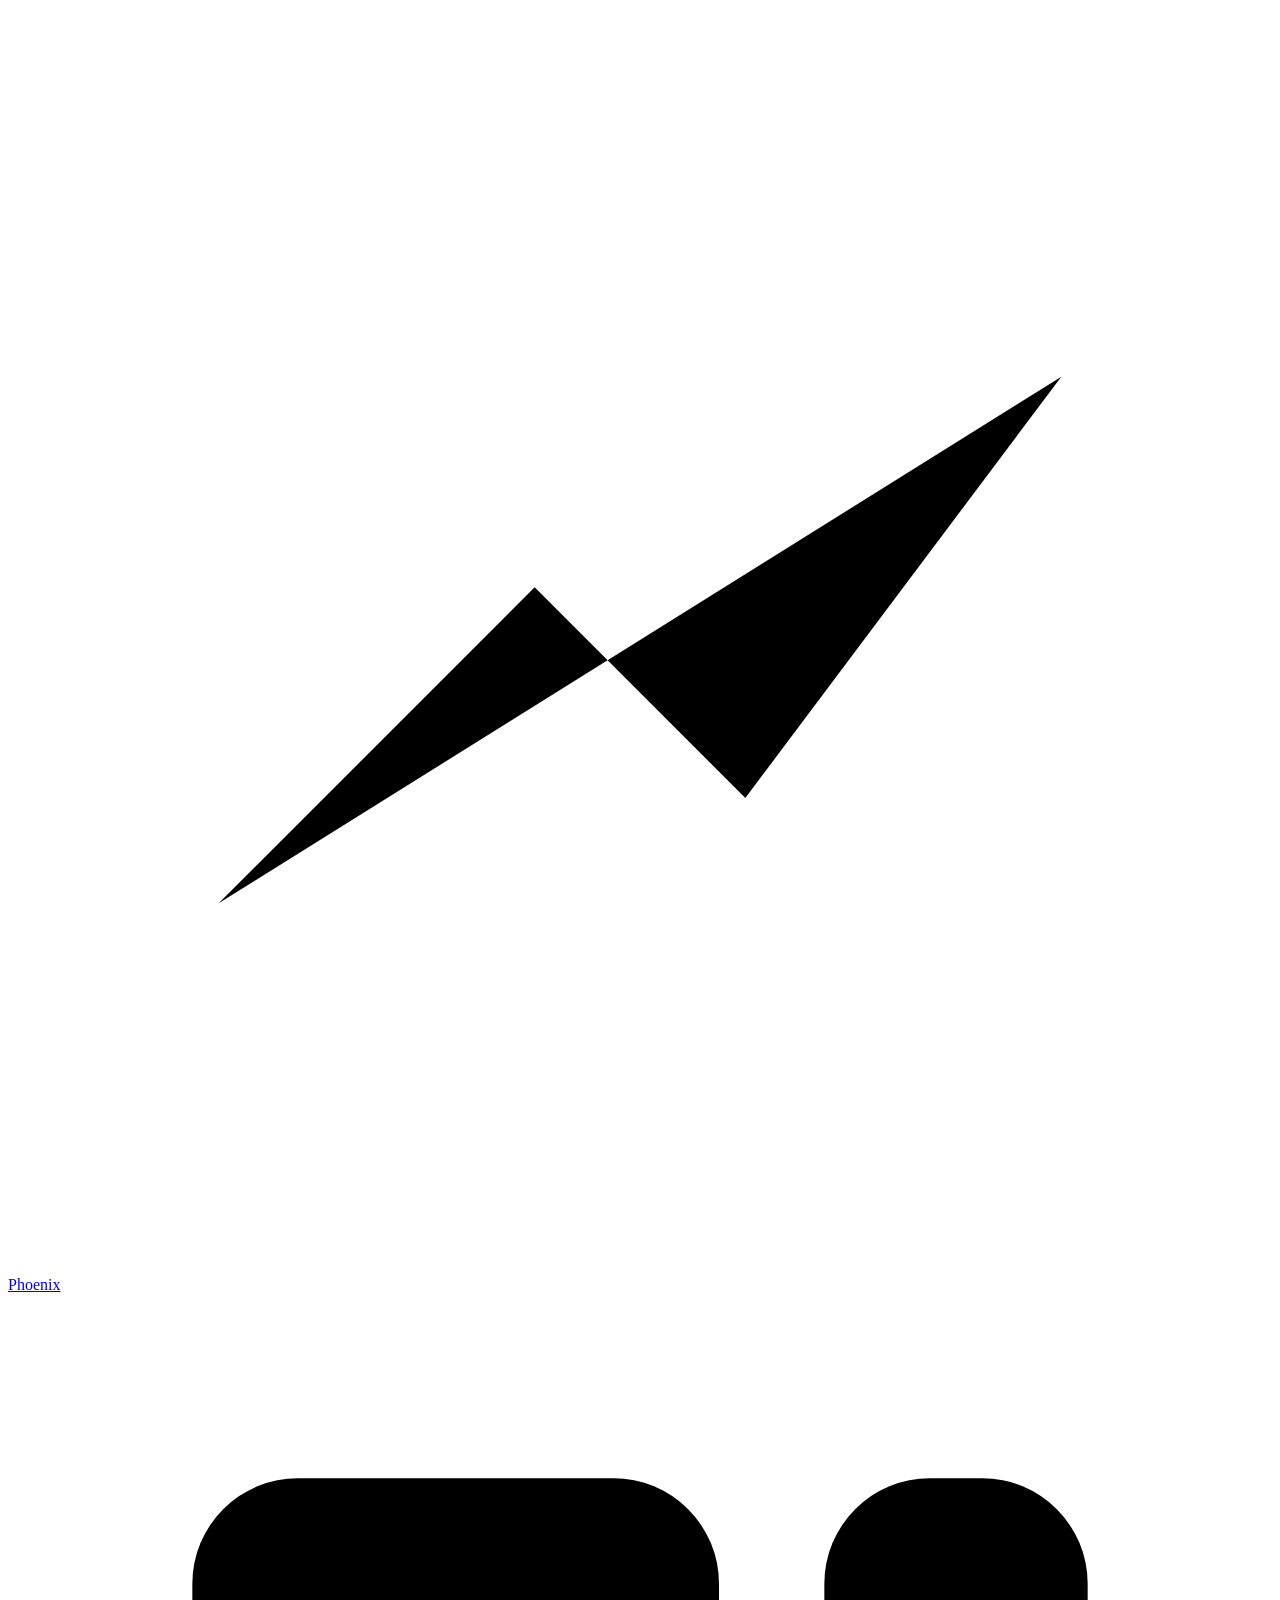
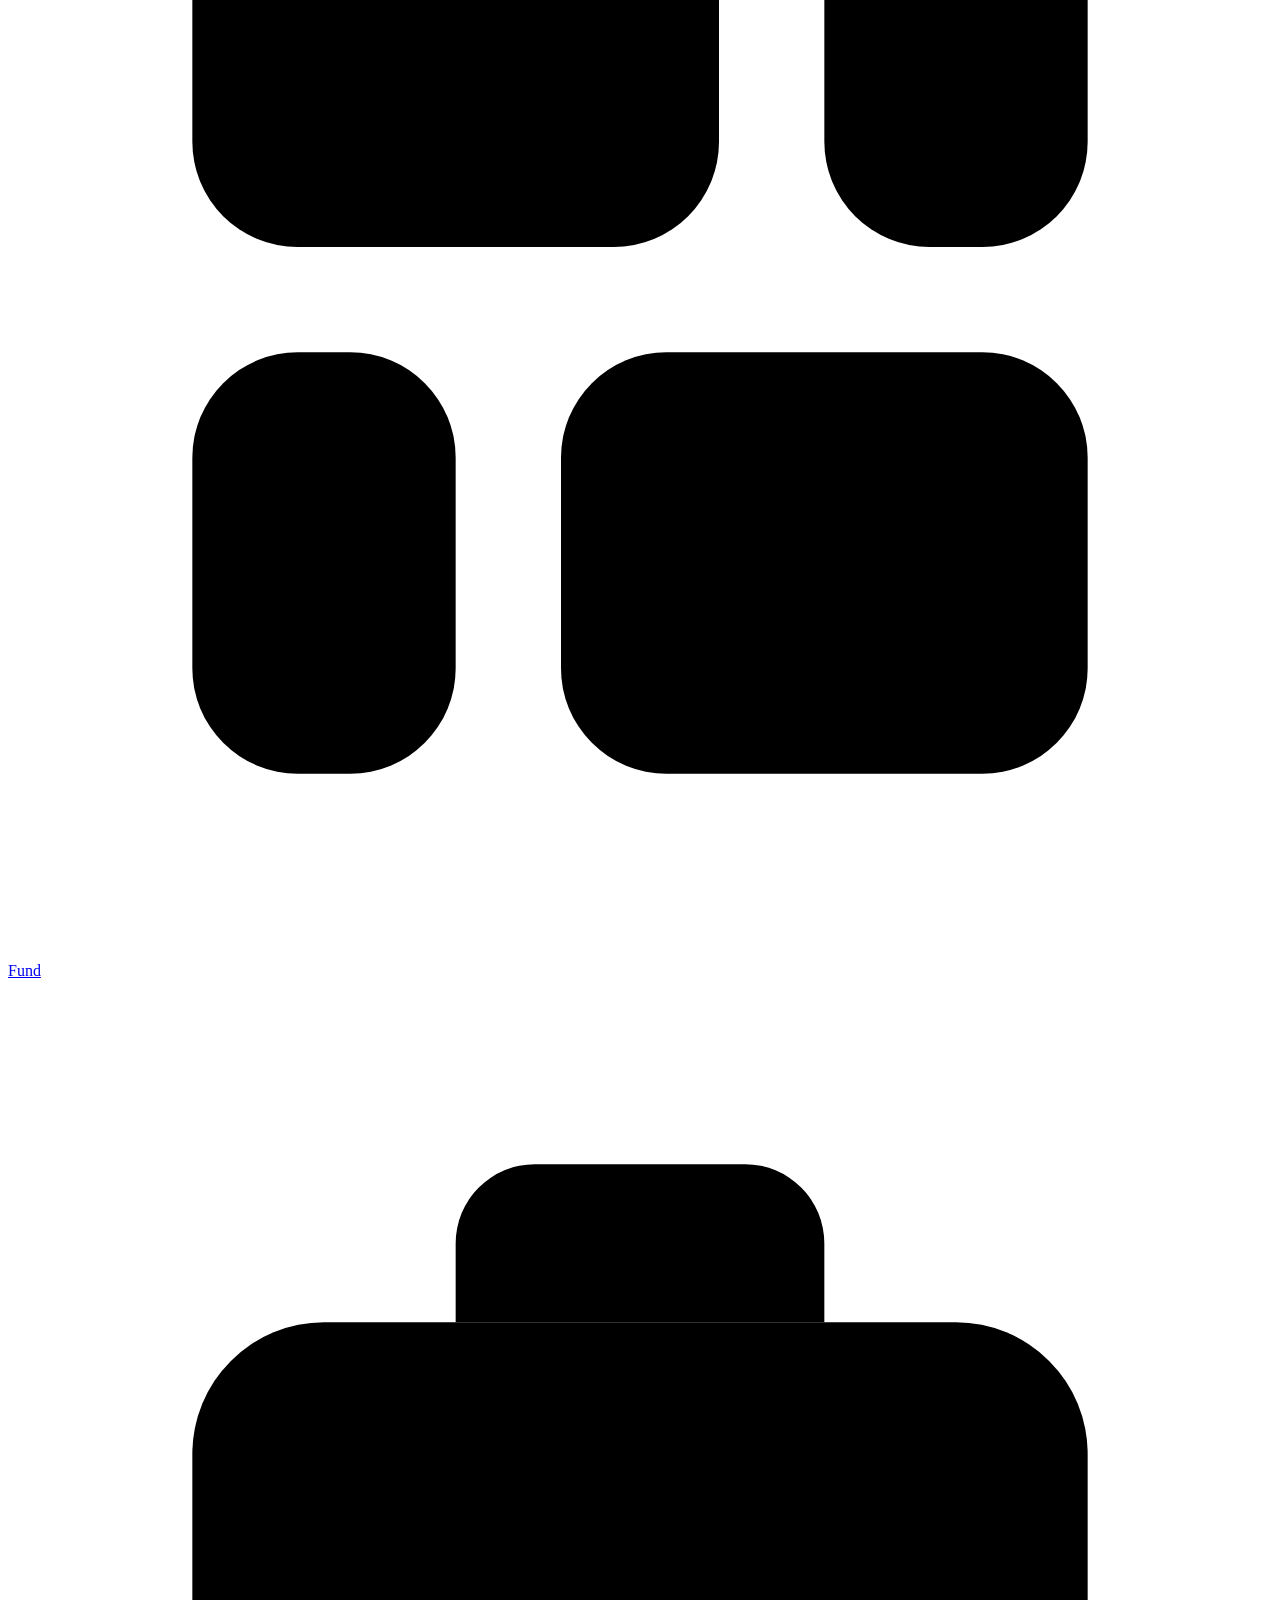
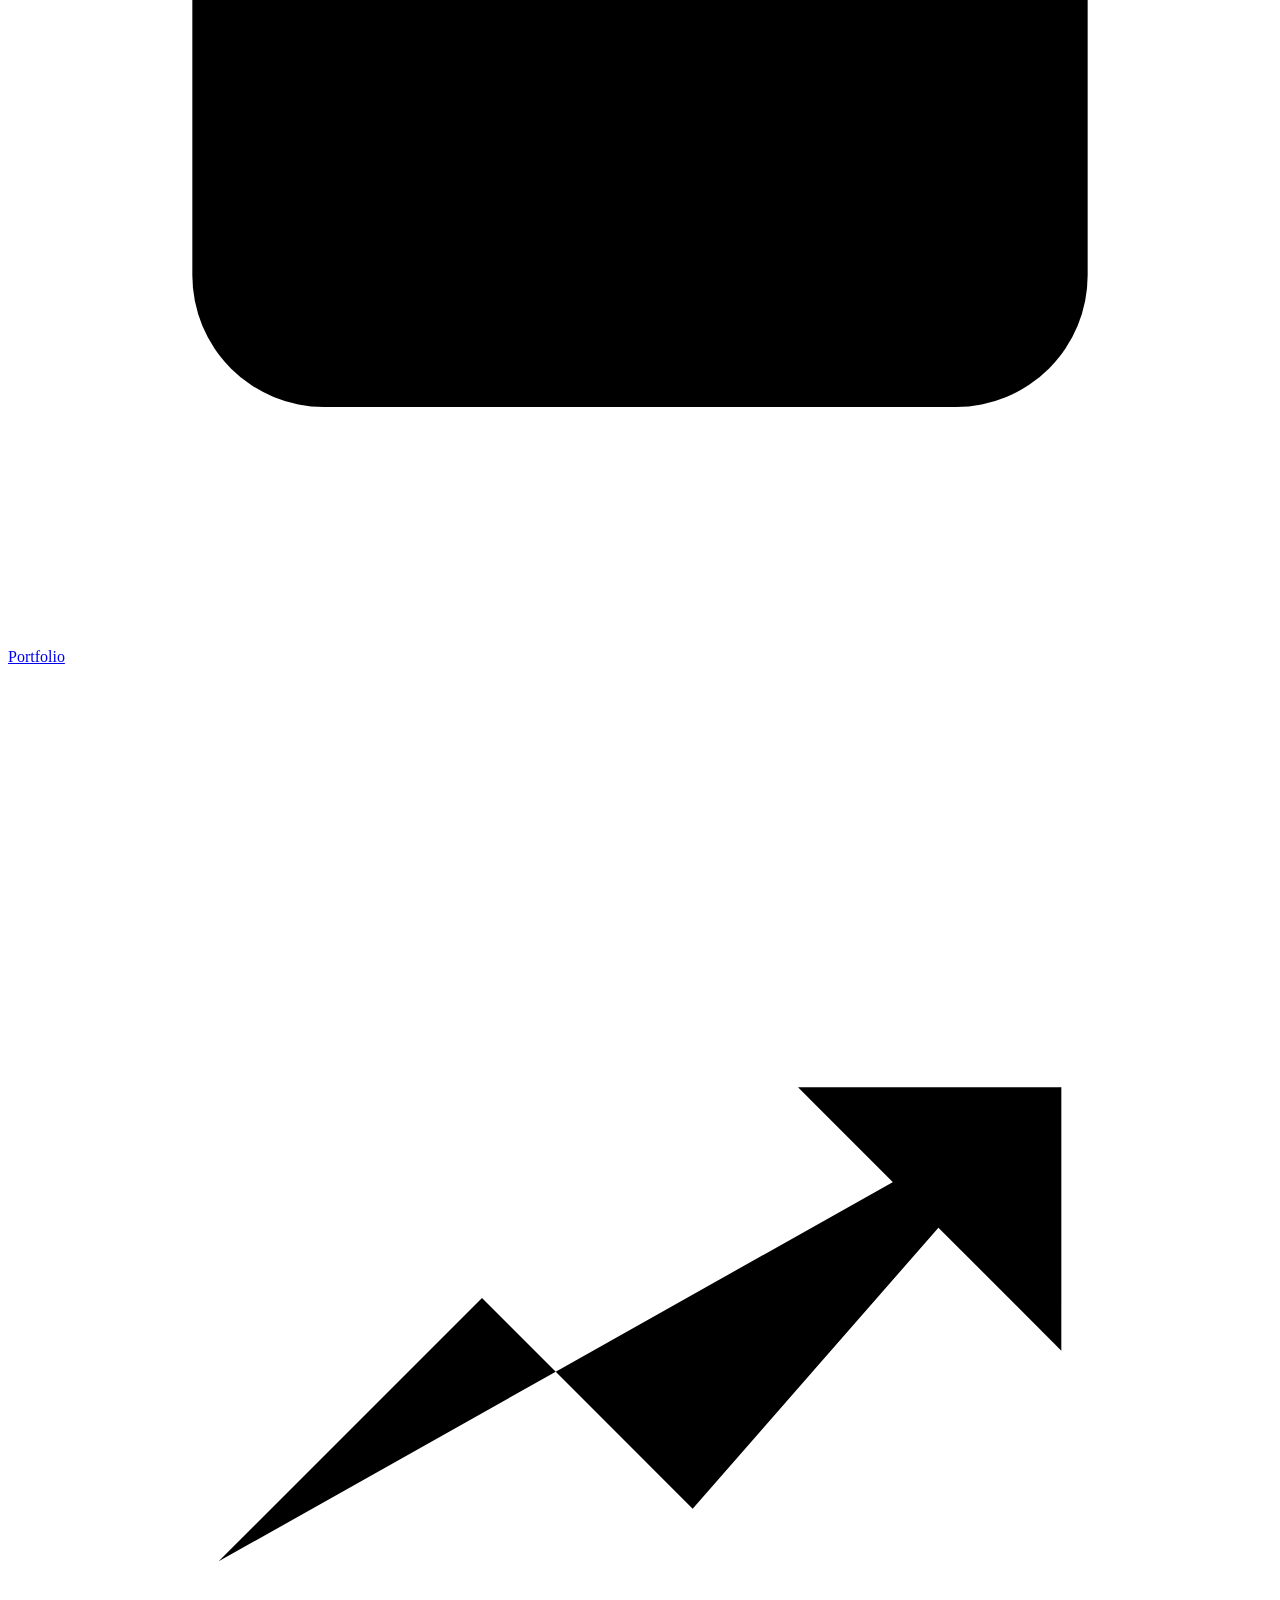
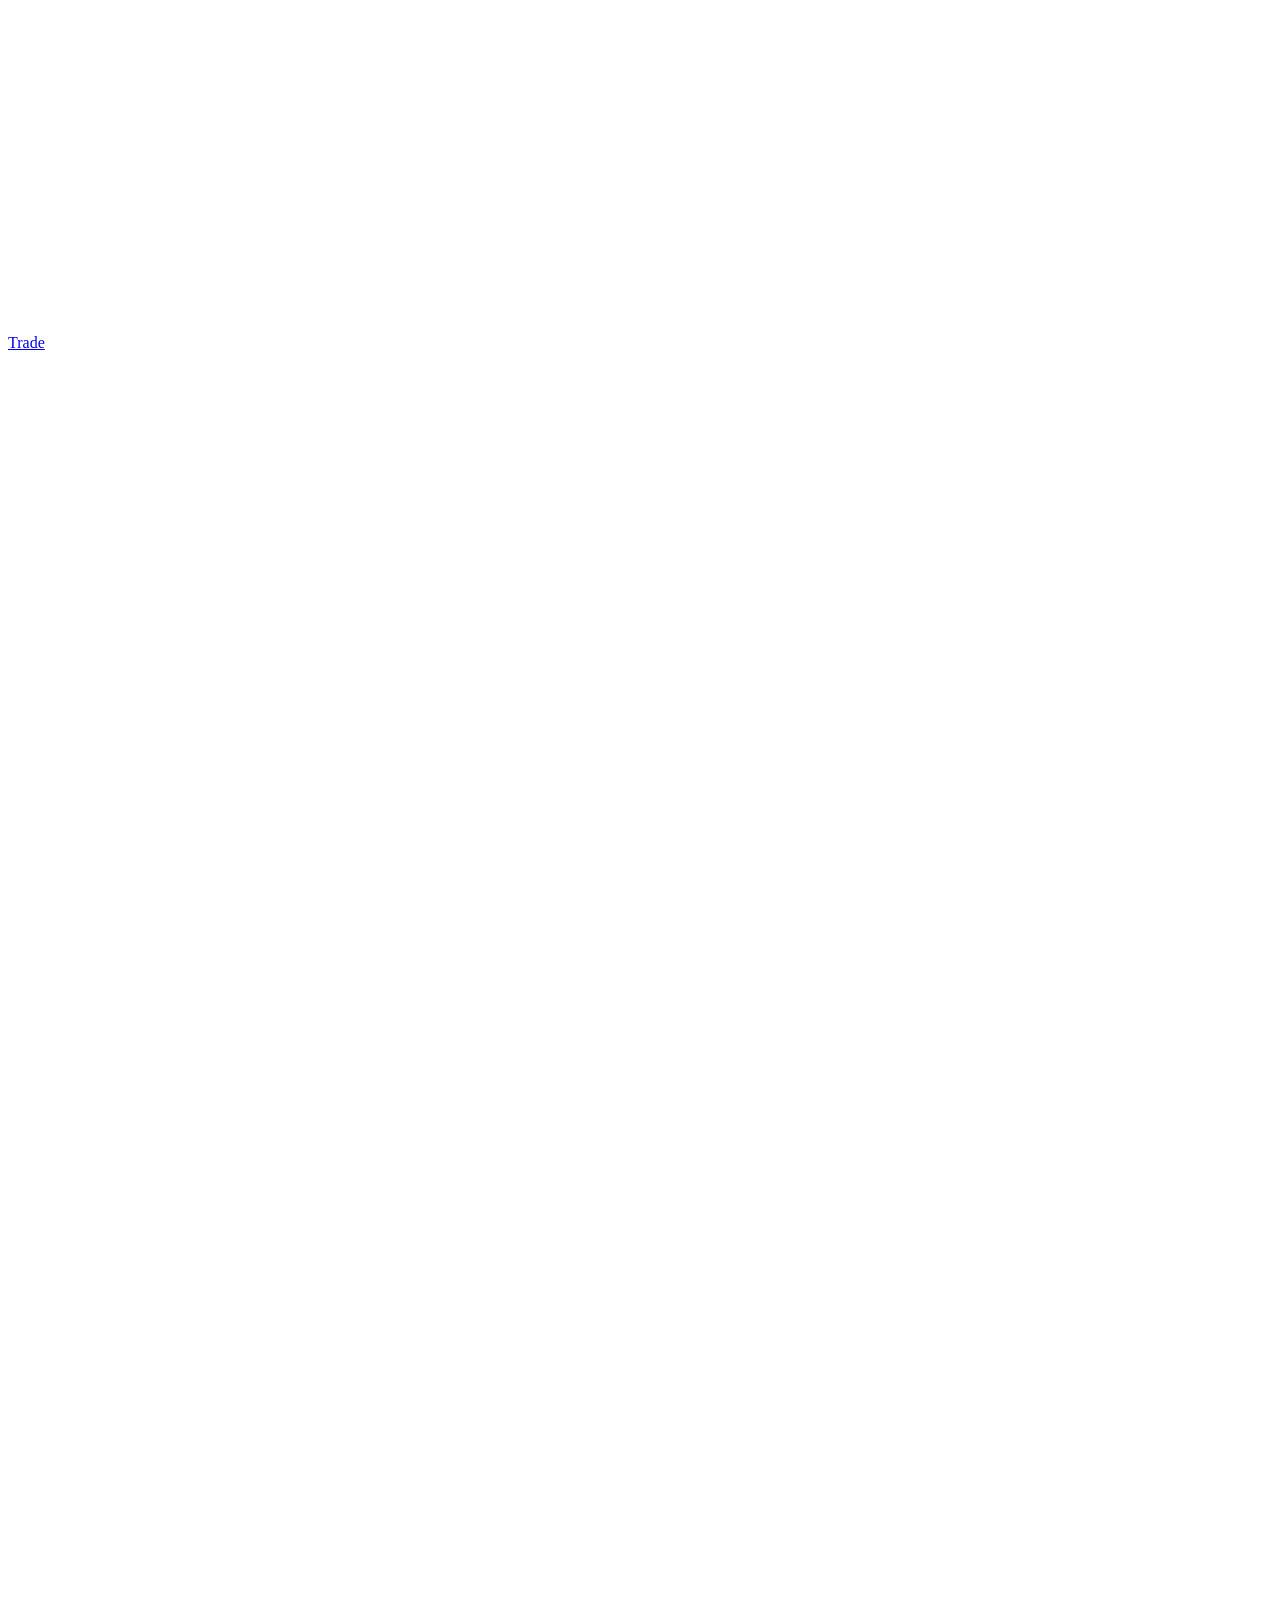
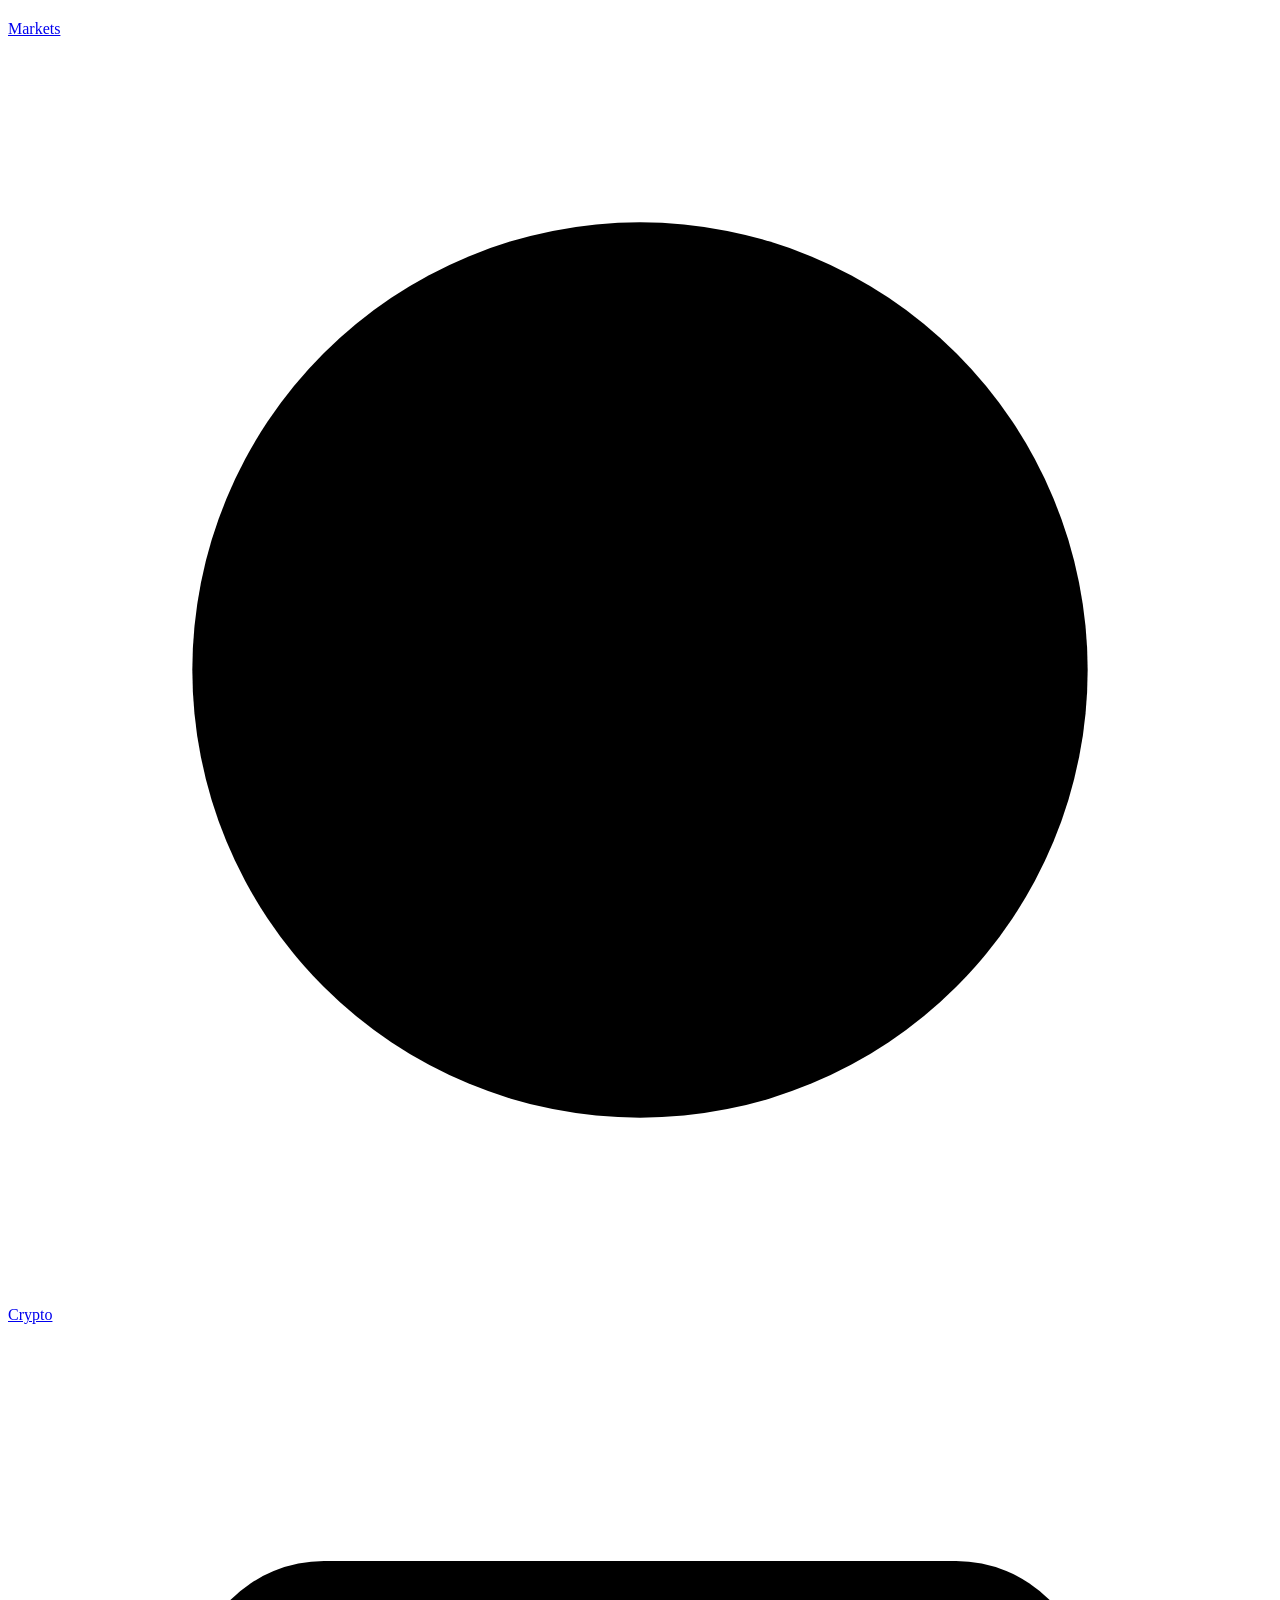
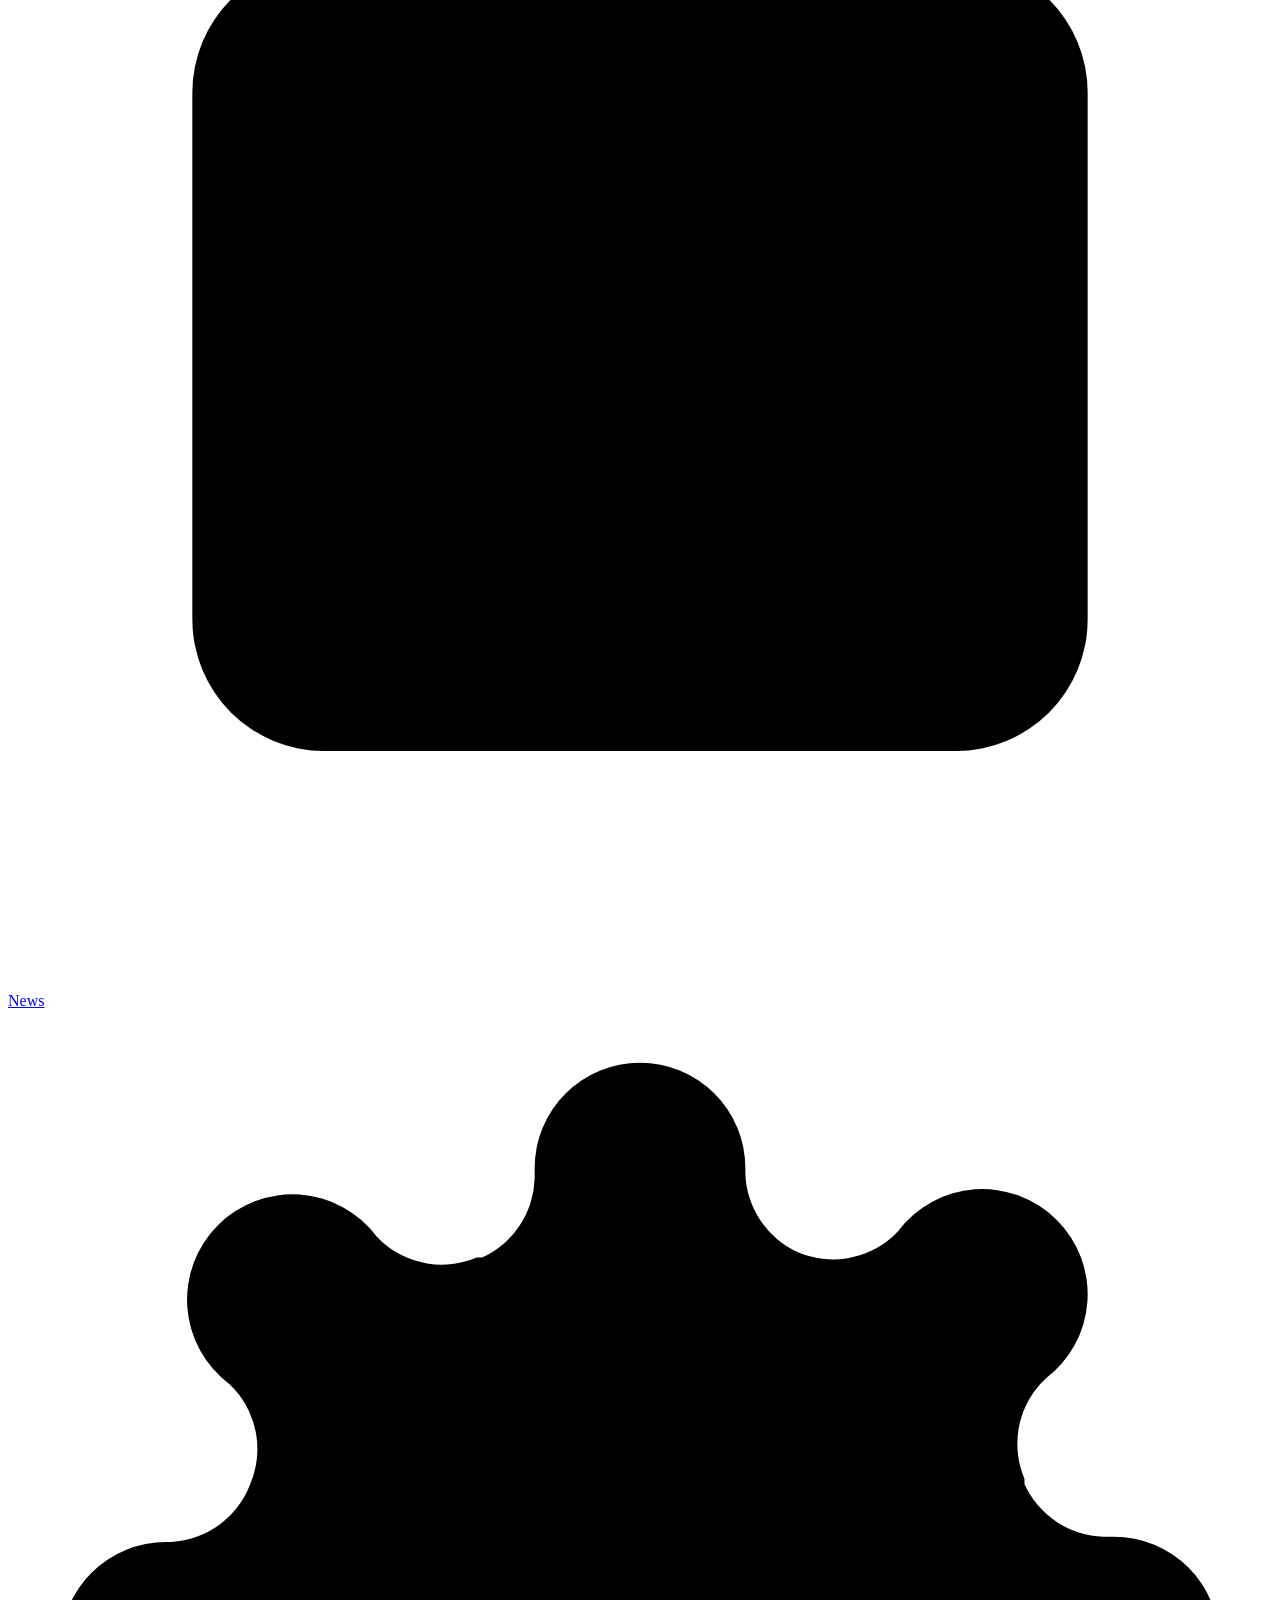
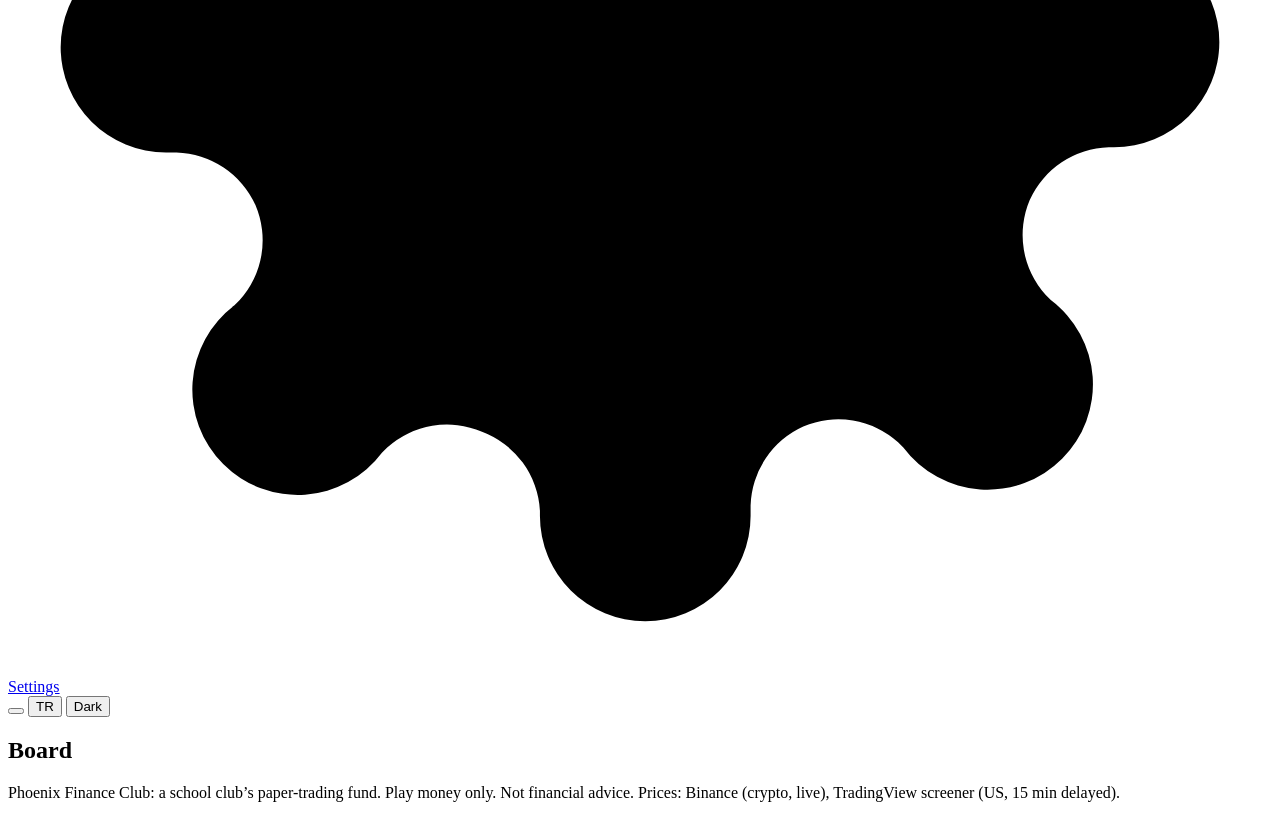
<file: kaynak/live/app.html>
<!doctype html>
<html lang="en" data-tdx-theme="light">
<head>
<meta charset="utf-8">
<meta name="viewport" content="width=device-width,initial-scale=1,viewport-fit=cover">
<title>Phoenix Finance Club: the club fund, with real prices</title>
<meta name="description" content="Phoenix Finance Club: a high-school club’s shared paper-trading fund. $100,000 of play money, real prices, every trade public.">
<link rel="manifest" href="manifest.webmanifest">
<meta name="theme-color" content="#f5f5f7">
<link rel="icon" href="icon.svg" type="image/svg+xml">
<link rel="apple-touch-icon" href="icon-192.png">
<link rel="preconnect" href="https://fonts.googleapis.com">
<link rel="preconnect" href="https://fonts.gstatic.com" crossorigin>
<link rel="stylesheet" href="https://fonts.googleapis.com/css2?family=Inter:wght@400;500;600;700;800&family=JetBrains+Mono:wght@400;500;600&display=swap">
<style>/*CSS*/</style>
</head>
<body>
<header class="lv-top">
  <a class="lv-brand" href="#board" aria-label="Phoenix Finance Club"><b aria-hidden="true"><svg viewBox="0 0 24 24"><path d="M4 17l6-6 4 4 6-8"/></svg></b><span>Phoenix</span></a>
  <nav class="lv-nav" aria-label="Main">
    <a href="#board" data-nav="board"><svg viewBox="0 0 24 24" aria-hidden="true"><rect x="3.5" y="3.5" width="10" height="7" rx="2"/><rect x="15.5" y="3.5" width="5" height="7" rx="2"/><rect x="3.5" y="12.5" width="5" height="8" rx="2"/><rect x="10.5" y="12.5" width="10" height="8" rx="2"/></svg><span>Fund</span></a>
    <a href="#portfolio" data-nav="portfolio"><svg viewBox="0 0 24 24" aria-hidden="true"><rect x="3.5" y="6.5" width="17" height="13" rx="2.5"/><path d="M8.5 6.5V5a1.5 1.5 0 0 1 1.5-1.5h4A1.5 1.5 0 0 1 15.5 5v1.5"/><path d="M3.5 12h17"/></svg><span>Portfolio</span></a>
    <a href="#trade" data-nav="trade"><svg viewBox="0 0 24 24" aria-hidden="true"><path d="M4 17l5-5 4 4 7-8"/><path d="M15 8h5v5"/></svg><span>Trade</span></a>
    <a href="#markets" data-nav="markets"><svg viewBox="0 0 24 24" aria-hidden="true"><path d="M4 20V10"/><path d="M10 20V4"/><path d="M16 20v-7"/><path d="M22 20H2"/></svg><span>Markets</span></a>
    <a href="#crypto" data-nav="crypto"><svg viewBox="0 0 24 24" aria-hidden="true"><circle cx="12" cy="12" r="8.5"/><path d="M9.5 8h4a2 2 0 0 1 0 4h-4m0 0h4.5a2 2 0 0 1 0 4H9.5V8m1.5-2v2m2-2v2m-2 8v2m2-2v2"/></svg><span>Crypto</span></a>
    <a href="#news" data-nav="news"><svg viewBox="0 0 24 24" aria-hidden="true"><rect x="3.5" y="4.5" width="17" height="15" rx="2.5"/><path d="M7.5 9h9M7.5 12.5h9M7.5 16h5"/></svg><span>News</span></a>
    <a href="#settings" data-nav="settings"><svg viewBox="0 0 24 24" aria-hidden="true"><circle cx="12" cy="12" r="3"/><path d="M19.4 15a1.7 1.7 0 0 0 .3 1.8l.1.1a2 2 0 1 1-2.8 2.8l-.1-.1a1.7 1.7 0 0 0-1.8-.3 1.7 1.7 0 0 0-1 1.5V21a2 2 0 1 1-4 0v-.1a1.7 1.7 0 0 0-1.1-1.5 1.7 1.7 0 0 0-1.8.3l-.1.1a2 2 0 1 1-2.8-2.8l.1-.1a1.7 1.7 0 0 0 .3-1.8 1.7 1.7 0 0 0-1.5-1H3a2 2 0 1 1 0-4h.1a1.7 1.7 0 0 0 1.5-1.1 1.7 1.7 0 0 0-.3-1.8l-.1-.1a2 2 0 1 1 2.8-2.8l.1.1a1.7 1.7 0 0 0 1.8.3H9a1.7 1.7 0 0 0 1-1.5V3a2 2 0 1 1 4 0v.1a1.7 1.7 0 0 0 1 1.5 1.7 1.7 0 0 0 1.8-.3l.1-.1a2 2 0 1 1 2.8 2.8l-.1.1a1.7 1.7 0 0 0-.3 1.8V9a1.7 1.7 0 0 0 1.5 1H21a2 2 0 1 1 0 4h-.1a1.7 1.7 0 0 0-1.5 1z"/></svg><span>Settings</span></a>
  </nav>
  <span class="sp"></span>
  <div class="lv-tools">
  <div class="lv-dots" id="lv-dots" aria-live="polite"></div>
  <div class="lv-nw"><b class="mono" id="lv-nw"></b><small class="mono" id="lv-pl"></small></div>
  <button class="lv-tb lv-ic" type="button" id="lv-priv" aria-pressed="false" aria-label="Hide amounts"></button>
  <button class="lv-tb" type="button" id="lv-lang" aria-label="Türkçe">TR</button>
  <button class="lv-tb" type="button" id="lv-theme">Dark</button>
  </div>
</header>
<div class="lv-shell">
  <main class="lv-main" id="main">
    <section class="lv-view" id="v-board" aria-labelledby="h-board"><h1 class="sr" id="h-board">Board</h1><div class="bd" id="bd"></div></section>
    <section class="lv-view" id="v-markets" aria-labelledby="h-mk" hidden><h1 class="lv-h1" id="h-mk">US market</h1><div id="mk"></div></section>
    <section class="lv-view" id="v-crypto" aria-labelledby="h-cx" hidden><h1 class="lv-h1" id="h-cx">Crypto · live</h1><div id="cx"></div></section>
    <section class="lv-view" id="v-news" aria-labelledby="h-news" hidden><h1 class="lv-h1" id="h-news">News</h1><div id="nw"></div></section>
    <section class="lv-view" id="v-report" aria-labelledby="h-report" hidden><h1 class="lv-h1 no-print" id="h-report">Performance report</h1><div id="report"></div></section>
    <section class="lv-view" id="v-trade" aria-labelledby="h-trade" hidden><h1 class="sr" id="h-trade">Trade</h1>
      <div class="tr-grid">
        <div class="tr-col tr-main">
          <div class="pn tr-card">
            <div class="tr-top">
              <div class="tr-find"><label class="fld" for="tr-find"><span class="sr">Search any US stock or ETF</span><input id="tr-find" type="search" autocomplete="off" spellcheck="false" placeholder="Search any US stock or ETF" aria-controls="tr-hits"></label><ul class="tr-hits" id="tr-hits"></ul></div>
              <label class="sr" for="tr-sym">Instrument</label><select id="tr-sym"></select>
              <button class="lv-tb tr-star" type="button" id="tr-star" aria-pressed="false" aria-label="Add to the watchlist">☆</button>
            </div>
            <div class="tr-head">
              <div class="tr-nmw"><span class="tr-nm" id="tr-nm"></span><span class="tr-ex" id="tr-ex"></span></div>
              <div class="tr-pxw"><span class="tr-px mono" id="tr-px"></span><span class="mono" id="tr-chg"></span></div>
            </div>
            <div class="tr-facts" id="tr-facts"></div>
            <div class="tr-tbr"><div id="tr-tf"></div><span class="bd-sub" id="tr-src"></span></div>
            <div class="tr-chw" id="tr-chw"><div id="tr-chart"></div></div>
            <div id="tr-det"></div>
          </div>
          <section class="pn" id="tr-fund" hidden aria-label="Fundamentals"></section>
          <div class="pn" id="tr-ordp"><div class="bd-th"><h2>Open orders</h2></div><div id="tr-ord"></div></div>
          <div class="pn" id="al-tr"><div class="bd-th"><h2>Alerts</h2></div><div class="fld-row"><label class="fld" for="al-kind"><span>Alert when</span><select id="al-kind"></select></label><label class="fld" for="al-v"><span>Value</span><input id="al-v" type="number" min="0" step="any" inputmode="decimal"></label></div>
            <button class="ghost" type="button" id="al-go">Set alert</button><p class="msg" id="al-msg" role="status"></p><div id="al-mine"></div></div>
          <div class="pn" id="tr-bookp"><div class="bd-th"><h2 id="tr-bk-h">Order book</h2></div><div id="tr-book"></div></div>
          <div class="pn" id="tr-newsp"><div class="bd-th"><h2>News</h2></div><div id="tr-news"></div></div>
        </div>
        <div class="tr-col tr-side">
          <div class="pn tk" id="tk">
            <h2 class="sr">Order for the fund</h2>
            <div class="tk-lock" id="tk-lock" hidden></div>
            <span class="seg seg-ios" role="group" aria-label="Side" id="tk-side"><button type="button" data-side="buy" aria-pressed="true">Buy</button><button type="button" data-side="sell" aria-pressed="false">Sell</button><button type="button" data-side="short" aria-pressed="false">Short</button><button type="button" data-side="cover" aria-pressed="false">Cover</button></span>
            <span class="seg seg-ios seg-sm" role="group" aria-label="Order type" id="tk-type"><button type="button" data-type="mkt" aria-pressed="true">Market</button><button type="button" data-type="lmt" aria-pressed="false">Limit</button><button type="button" data-type="stp" aria-pressed="false">Stop</button></span>
            <div class="fld-row"><label class="fld" for="tk-amt"><span id="tk-amt-l">Amount in dollars</span><input id="tk-amt" type="number" min="0" step="any" inputmode="decimal" value="1000"></label>
              <span class="seg seg-ios seg-unit" role="group" aria-label="Amount in" id="tk-unit"><button type="button" data-unit="usd" aria-pressed="true">$</button><button type="button" data-unit="qty" aria-pressed="false">Units</button></span></div>
            <label class="fld" for="tk-px" id="tk-pxw" hidden><span id="tk-px-l">Limit price</span><input id="tk-px" type="number" min="0" step="any" inputmode="decimal"></label>
            <label class="fld" for="tk-note"><span>Note / thesis (optional, public)</span><textarea id="tk-note" rows="2" maxlength="280" spellcheck="true"></textarea></label>
            <p class="bd-sub tk-est mono" id="tk-est"></p>
            <button class="go" type="button" id="tk-go">Buy</button>
            <p class="msg" id="tk-msg" role="status"></p>
            <div id="tk-oj"></div>
            <div class="tk-sum" id="tk-sum"></div>
          </div>
        </div>
      </div>
    </section>
    <section class="lv-view" id="v-portfolio" aria-labelledby="h-pf" hidden><h1 class="lv-h1" id="h-pf">Portfolio</h1>
      <div class="pn pf-pn pf-hold"><div class="bd-th"><h2>Holdings</h2><span class="bd-sub pf-hint" id="pf-hint"></span></div><div class="tblw" id="pf-pos" tabindex="0" role="region" aria-label="Holdings"></div></div>
      <div class="bd pf-top" id="pf-top"></div>
      <div class="pn pf-pn"><div class="bd-th"><h2>Performance</h2><a class="bd-more" href="#report">Full report →</a></div><div id="pf-perf"></div></div>
      <div class="pn pf-pn"><div class="bd-th"><h2>Open orders</h2></div><div class="tblw" id="pf-ord" tabindex="0" role="region" aria-label="Open orders"></div></div>
      <div class="pn pf-pn"><div class="bd-th"><h2>Trade history</h2></div><div class="tblw" id="pf-fills" tabindex="0" role="region" aria-label="Trade history"></div></div>
      <div class="pn pf-pn"><div class="bd-th"><h2>Your watchlist</h2></div><div id="wl-list"></div><h3 class="perf-h">Alerts</h3><p class="bd-sub" id="al-perm"></p><div id="al-list"></div></div>
    </section>
    <section class="lv-view" id="v-settings" aria-labelledby="h-set" hidden><h1 class="lv-h1" id="h-set">Settings</h1>
      <div class="set">
        <div class="pn" id="set-club"></div>
        <div id="set-extra"></div>
        <div class="pn"><h2>Crypto prices</h2><p class="bd-sub">Live from Binance's public market data, with Coinbase as a backup. Free, no sign-up.</p><p id="set-cx"></p></div>
        <div class="pn"><h2>US stock prices</h2>
          <p class="bd-sub">US stocks: the whole market, about 10,000 stocks, ETFs and ADRs, from TradingView's free screener. Prices are 15 minutes delayed. No sign-up.</p><p id="set-mk"></p>
          <p class="bd-sub">Optional: paste the two keys of a free Alpaca account (paper trading is enough) to get real-time prices and daily candles for the 14 big names. They stay in this browser only and are sent only to Alpaca.</p>
          <label class="fld" for="set-ap-id">Alpaca Key ID<input id="set-ap-id" type="text" autocomplete="off" spellcheck="false"></label>
          <label class="fld" for="set-ap-sec">Alpaca Secret Key<input id="set-ap-sec" type="password" autocomplete="off" spellcheck="false"></label>
          <details><summary class="bd-sub">Optional backup: a free Finnhub key</summary><label class="fld" for="set-fh">Finnhub API key<input id="set-fh" type="password" autocomplete="off" spellcheck="false"></label></details>
          <div class="bd-row" style="justify-content:flex-start"><button class="go" type="button" id="set-save">Save and connect</button><button class="ghost" type="button" id="set-del">Remove the keys</button></div>
          <p class="msg" id="set-msg" role="status"></p><p id="set-us"></p>
        </div>
        <div class="pn"><h2>About</h2><p class="bd-sub">Phoenix Finance Club is a school club’s shared paper-trading fund: $100,000 of play money, never real money, and nothing here is financial advice. Every holding, order and trade is public; only club members can trade, and no names are shown. Prices are real: crypto live from Binance; US stocks 15 minutes delayed from TradingView's screener (not an official public service, so it may change or stop). Crypto fees: 0.1% a trade. US stocks: no commission.</p></div>
      </div>
    </section>
    <p class="lv-foot" id="foot">Phoenix Finance Club: a school club’s paper-trading fund. Play money only. Not financial advice. Prices: Binance (crypto, live), TradingView screener (US, 15 min delayed).</p>
  </main>
</div>
<div class="dw" id="dw" hidden><div class="dw-scrim" data-dw-x></div><section class="dw-p" id="dw-p" role="dialog" aria-modal="true" aria-labelledby="dw-h" tabindex="-1"></section></div>
<div class="toast" id="toast" role="status" hidden></div>
<script>/*JS*/</script>
</body>
</html>
</file>
